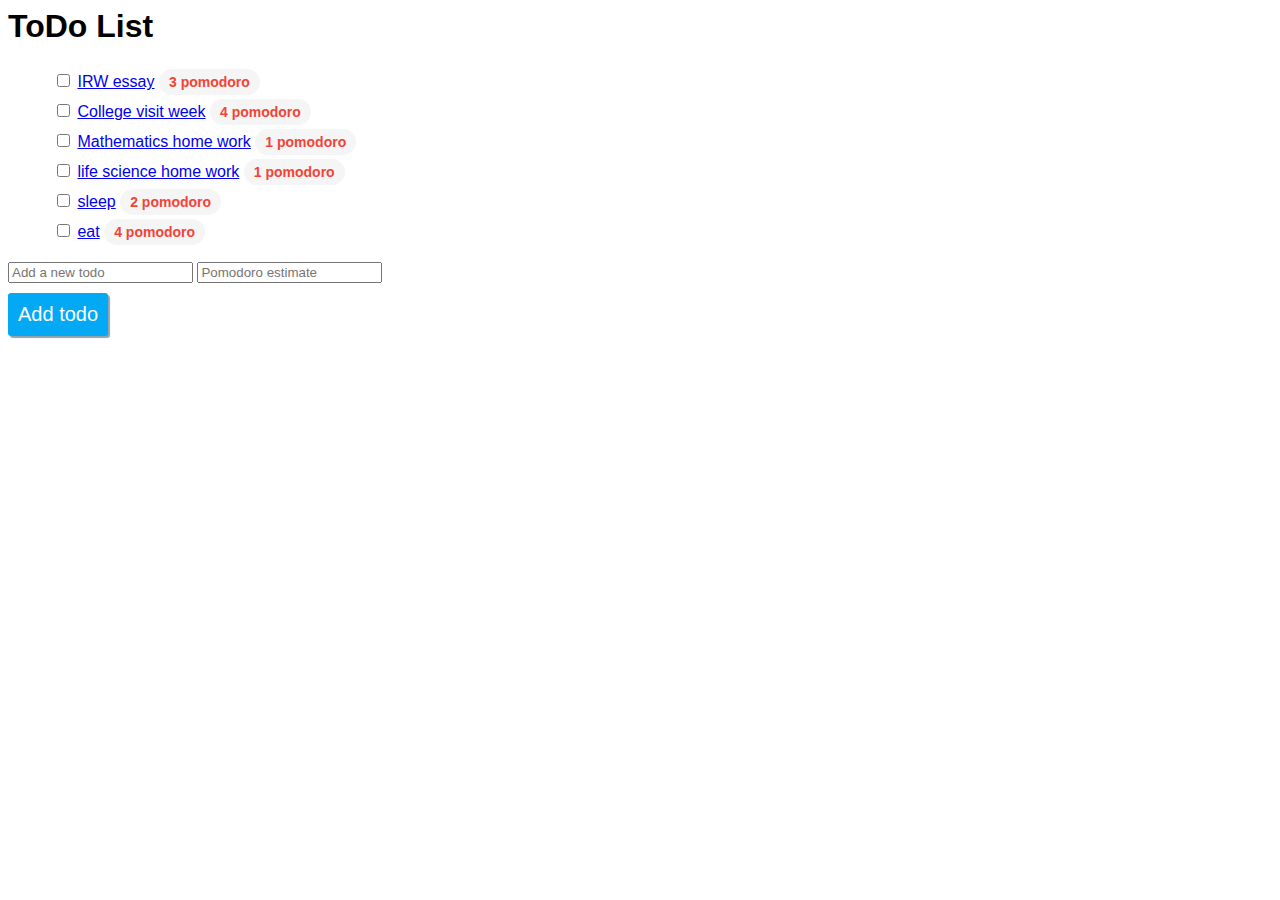
<file: index.html>
<html>
<head>
  <title>Index</title>
  <link rel="stylesheet" href="css/index.css">
</head>
<body>
    <h1>ToDo List</h1>
    <ul>
        <li>
          <input type="checkbox" name=""/>
          <a href="show.html">IRW essay</a>
        <span class="pomodoro-estimate">3 pomodoro</span>
        </li>
        <li>
          <input type="checkbox" name=""/>
         <a href="show.html">College visit week</a>
          <span class="pomodoro-estimate">4 pomodoro</span>
          </li>
        <li>
          <input type="checkbox" name=""/>
          <a href="show.html">Mathematics home work</a>
          <span class="pomodoro-estimate">1 pomodoro</span>
          </li>
        <li>
          <input type="checkbox" name=""/>
          <a href="show.html">life science home work</a>
          <span class="pomodoro-estimate">1 pomodoro</span>
          </li>
        <li>
          <input type="checkbox" name=""/>
          <a href="show.html">sleep</a>
      <span class="pomodoro-estimate">2 pomodoro</span>
       </li>
        <li>
          <input type="checkbox" name=""/>
         <a href="show.html">eat</a>
      <span class="pomodoro-estimate">4 pomodoro</span>
      </li>
   </ul>
   <div>
      <input type="text" placeholder="Add a new todo"/>
      <input type="number" placeholder="Pomodoro estimate"/>
      <input id="add-new-todo-button" type="submit" value="Add todo"/>
       
       
   </div>


        


</body>
</html>
</file>
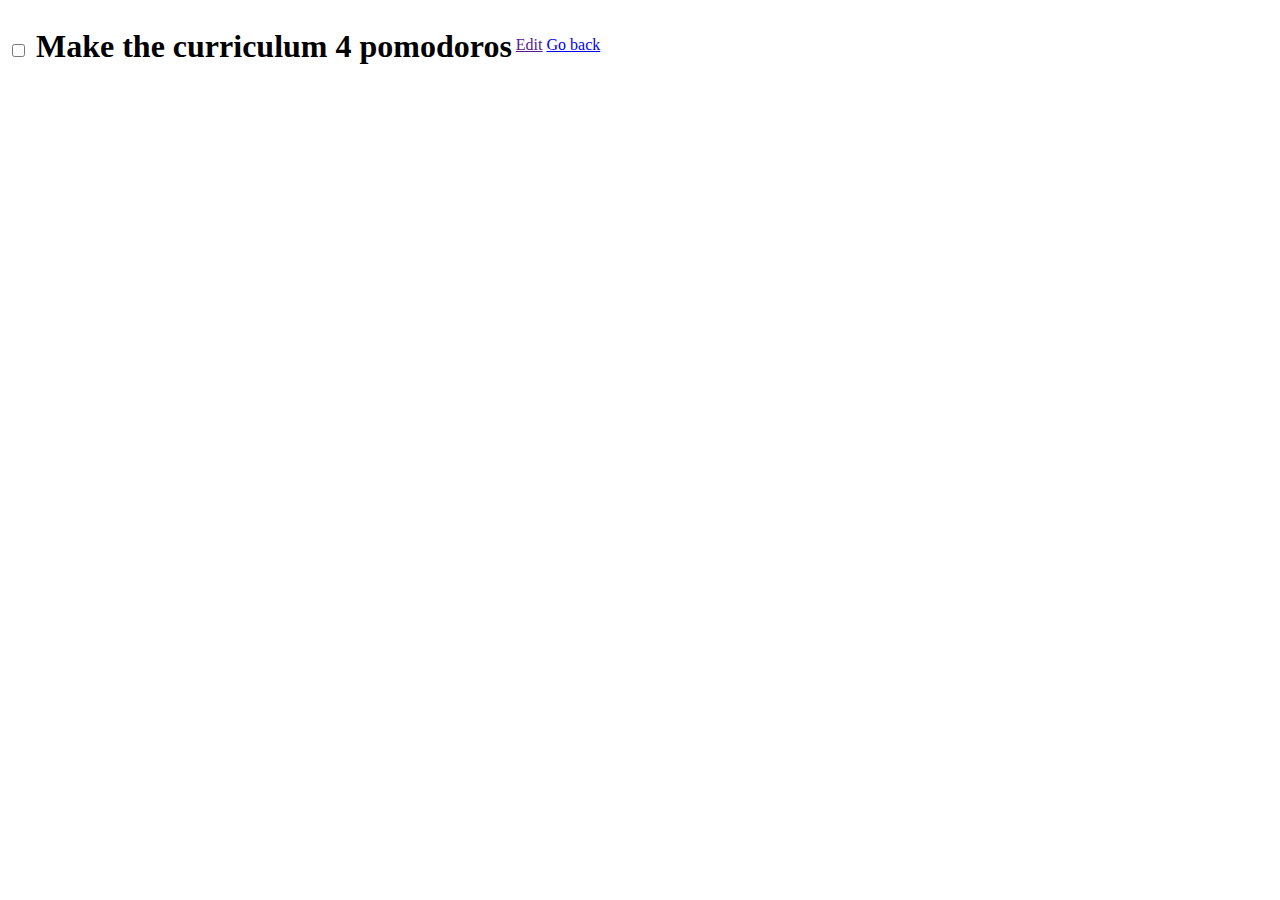
<file: show.html>
<html>
      <head>
   <title>Show</title>
    <link rel="stylesheet" href="css/show.css">
</head>

  <body>
     <h2>
          <input type="checkbox">
          Make the curriculum 4 pomodoros
    </h2>
    <a href=''#''>Edit</a>
    <a <href=''#''Delete</a>
    <a href="index.html">Go back</a>
    </head>
    
    
    
    
    
   </body>
</html>
</file>
<file: css/index.css>
html {
    font-family: sans-serif;
}

ul {
    list-style: none;
}

li {
padding: 5px;
margin-bottom: : 10px;
}

.pomodoro-estimate{
    font-weight: bold;
    color: #f44336;
    background-color: #F5F5F5;
    border-radius:50px;
    font-size: 14px;
    padding: 5px 10px 5px 10px;
}

#add-new-todo-button {
    font-size: 20px;
    text-align: center;
    color: #FFF;
    outline: none;
    border-style: none;
    padding: 10px;
    border-radius: 3px;
    box-shadow: 2px 2px 1px #90A4AE;
    display: block;
    background-color: #03A9F4;
    margin-top: 10px;
}

#add-new-todo-button:active {
    box-shadow: 1px 1px 1px #90A4AE;
}
</file>
<file: css/show.css>
h2 {
    display: inline-block;
    vertical-align: middle;
    font-size: 32px;
    margin: 20px 0px;
}
</file>
